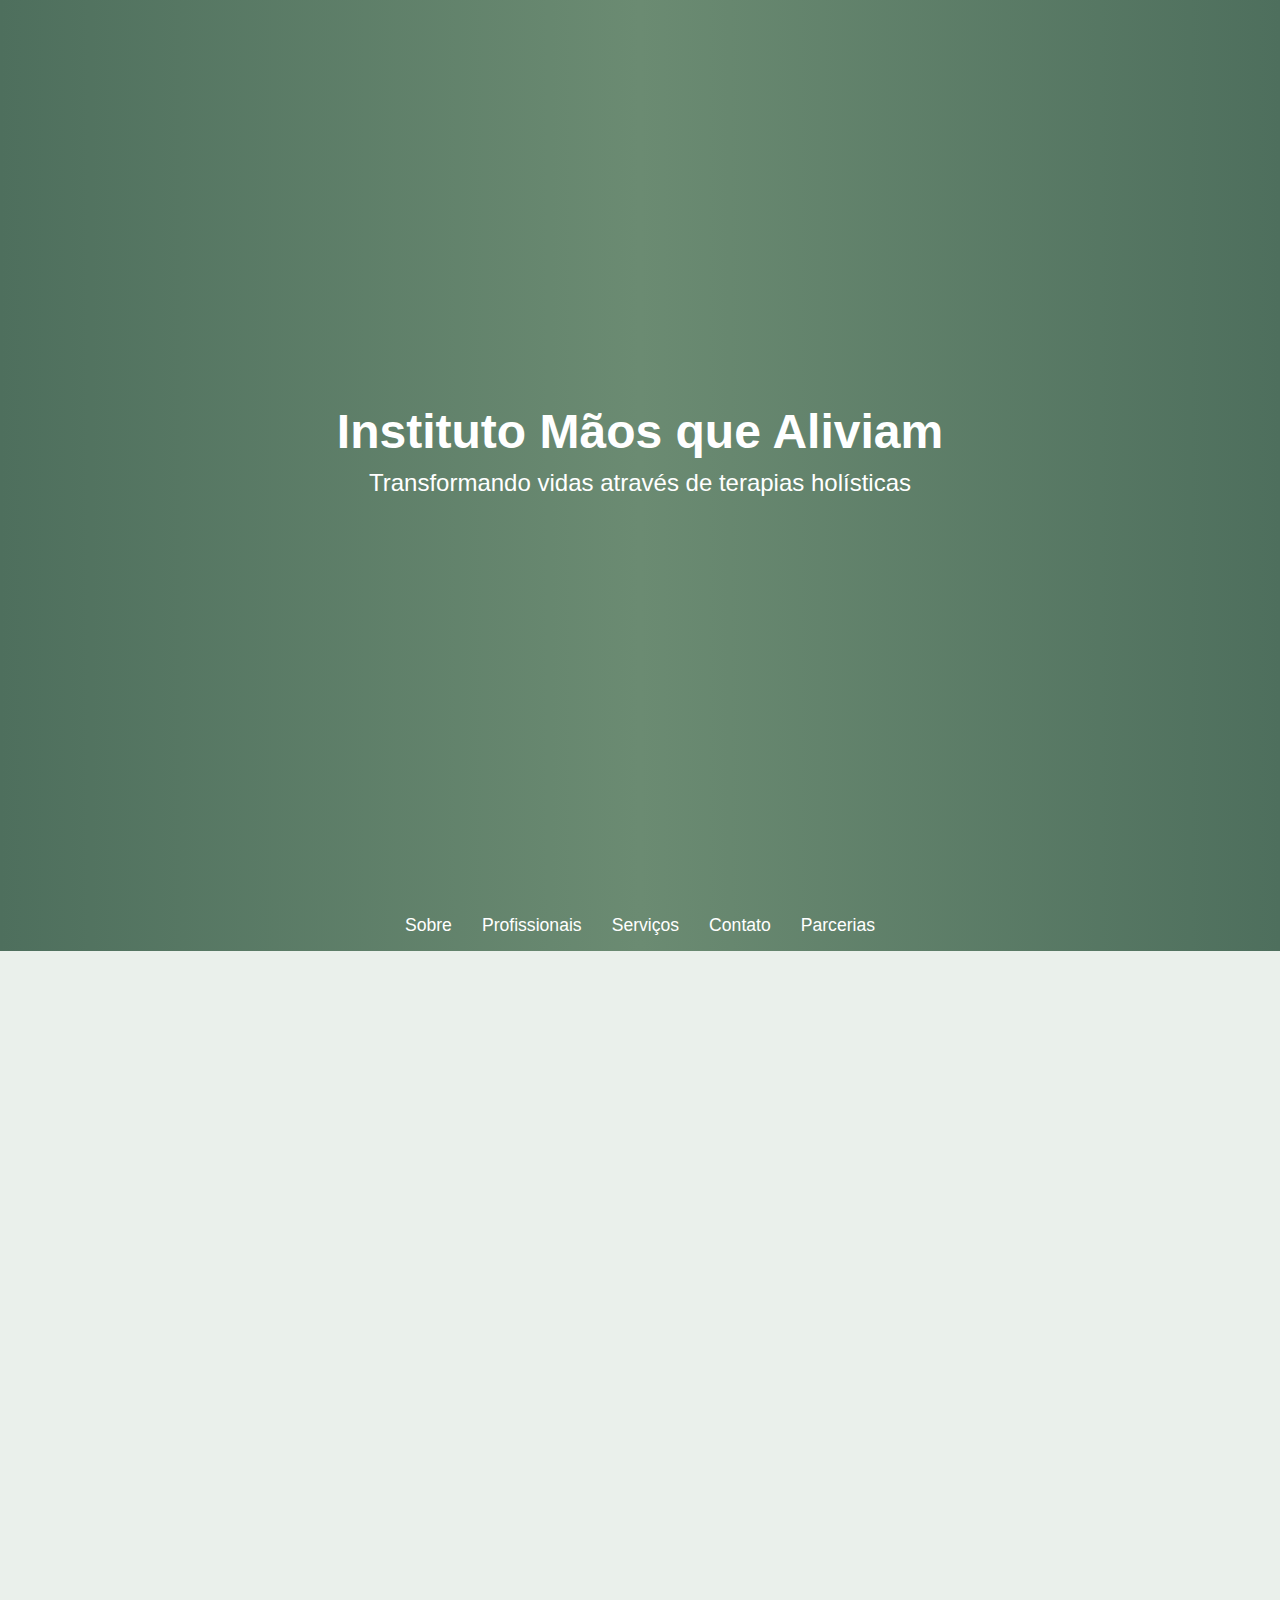
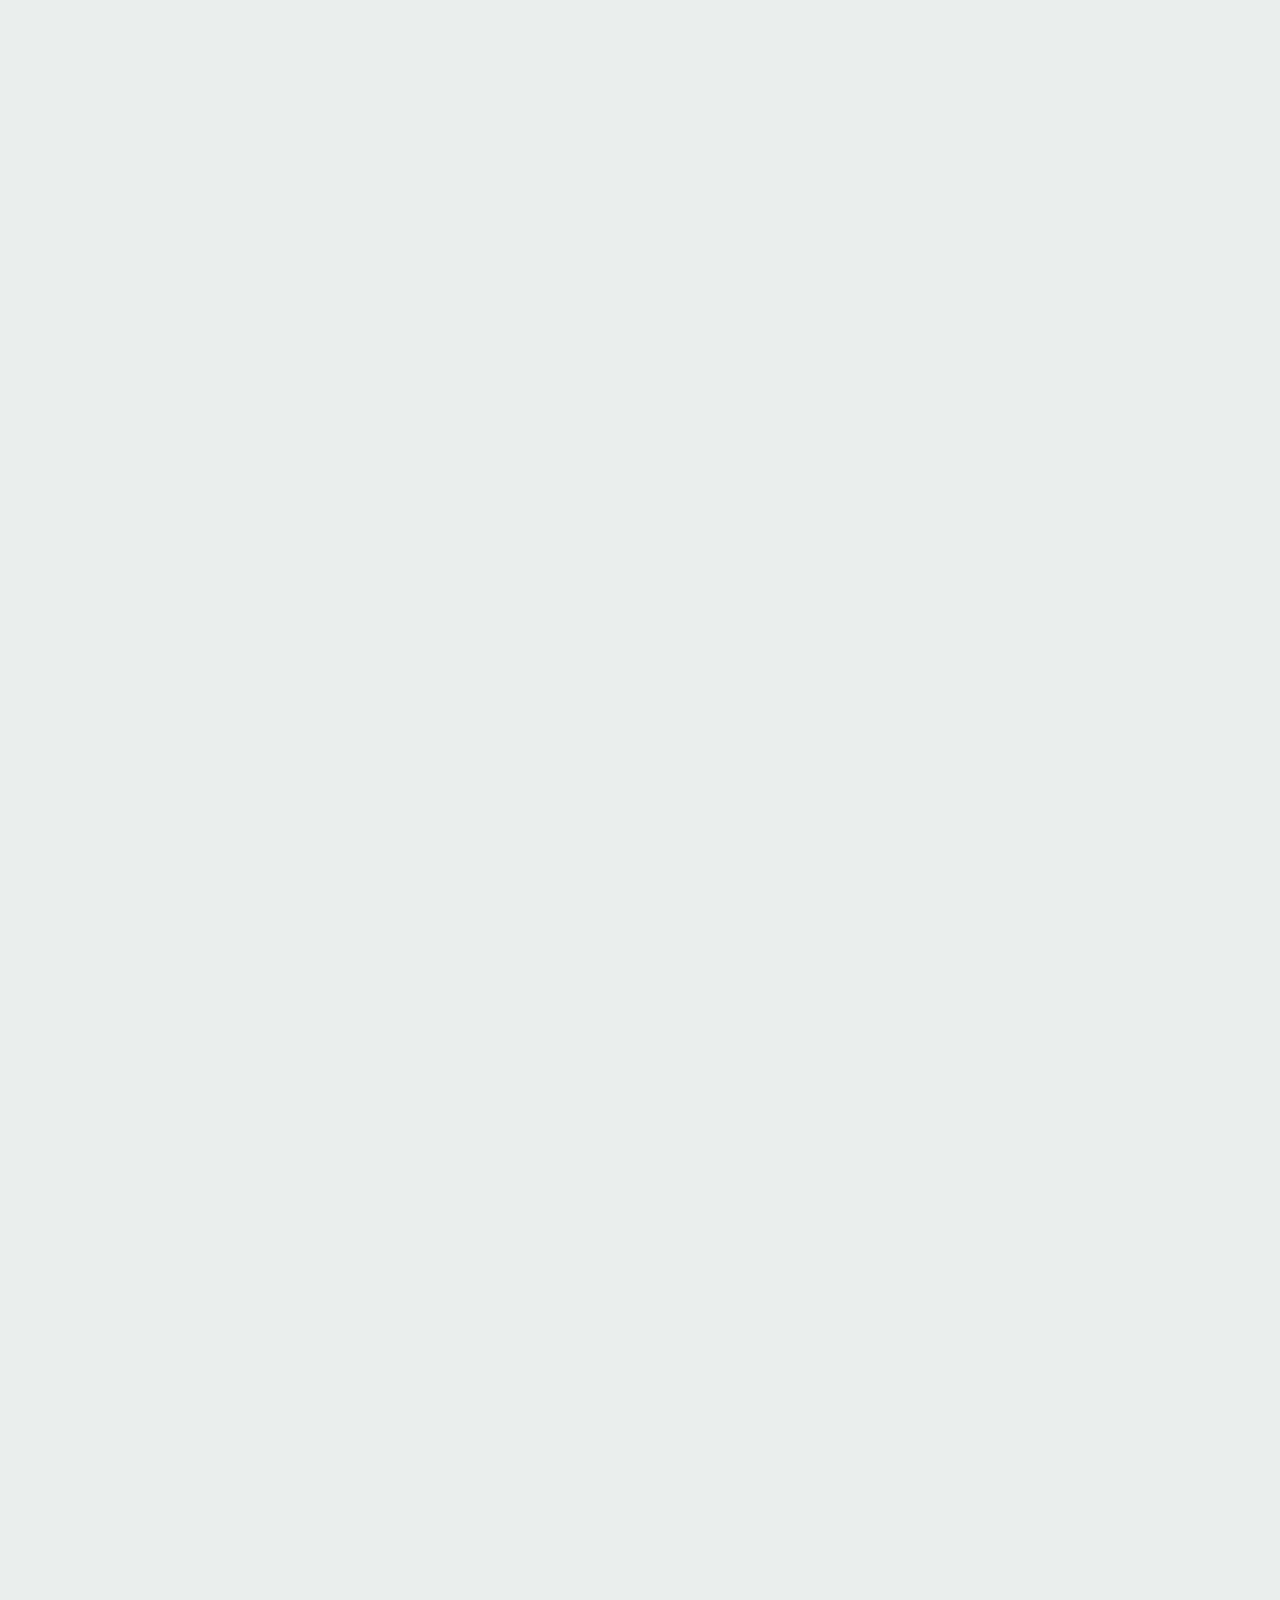
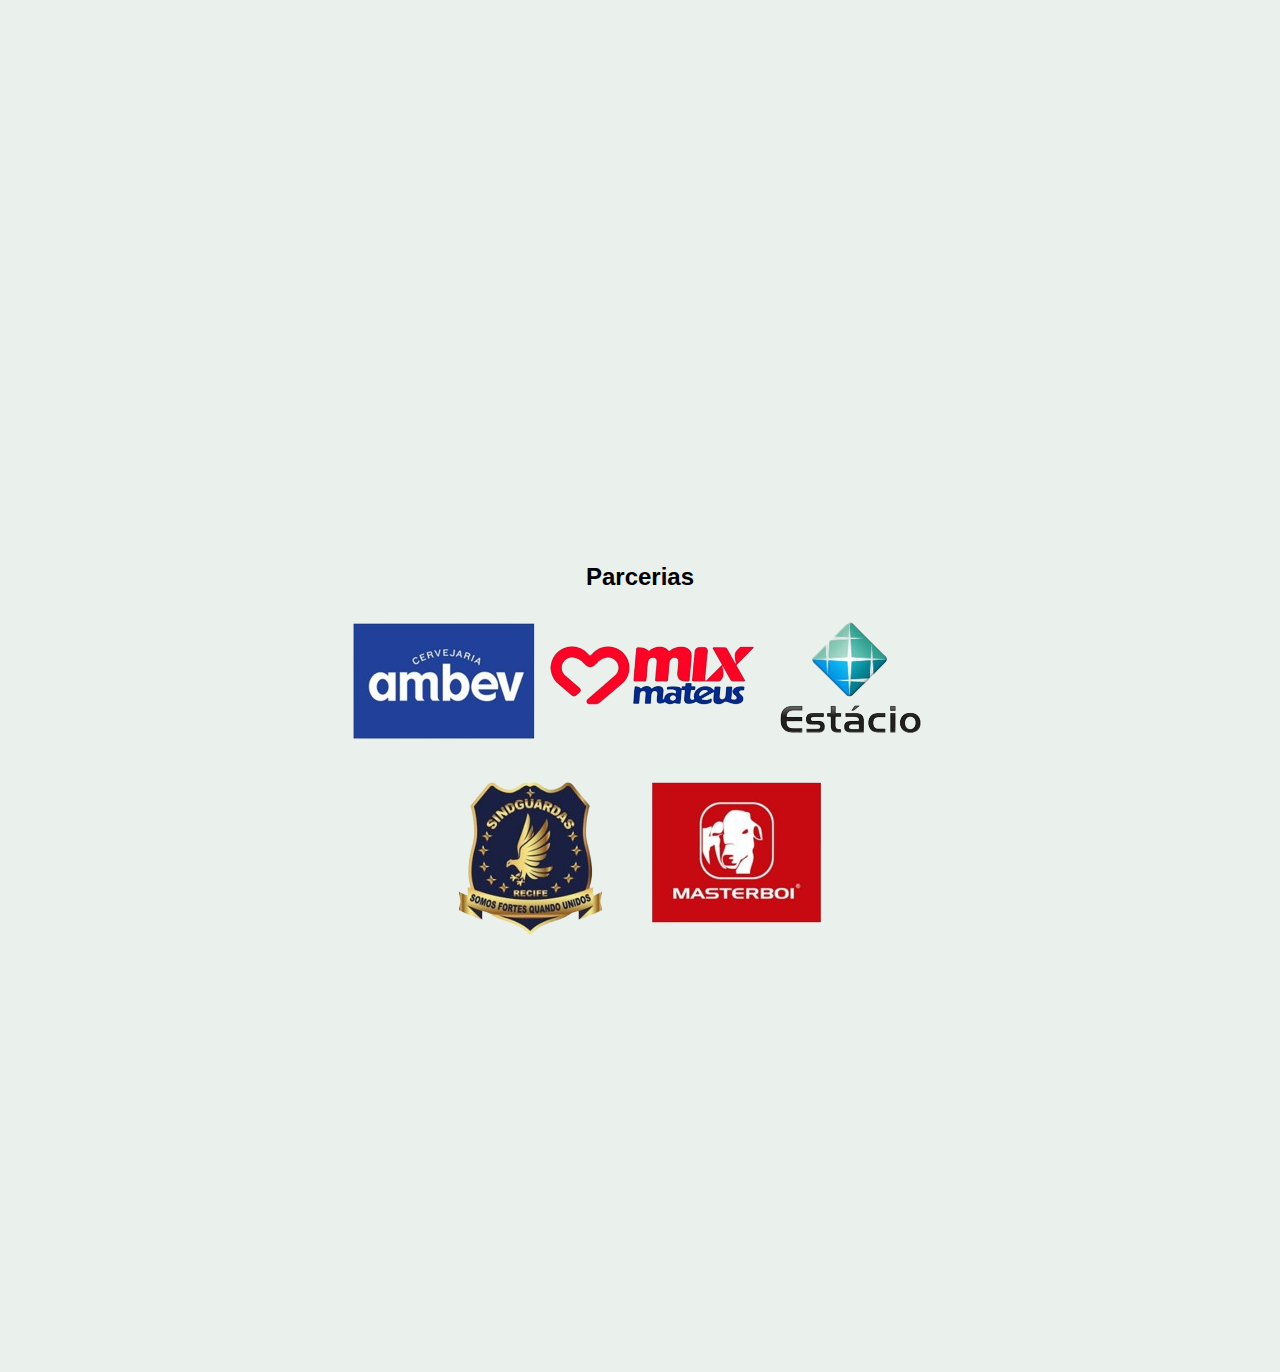
<file: index.html>
<!DOCTYPE html>
<html lang="pt-BR">
<head>
    <meta charset="UTF-8">
    <meta name="viewport" content="width=device-width, initial-scale=1.0">
    <title>Instituto Mãos que Aliviam</title>
    <link rel="stylesheet" href="styles.css">
    <script src="script.js" defer></script>
</head>
<body>
    <header>
        <h1>Instituto Mãos que Aliviam</h1>
        <p>Transformando vidas através de terapias holísticas</p>
    </header>

    <nav>
        <a href="javascript:void(0)" onclick="scrollToSection('about')">Sobre</a>
        <a href="javascript:void(0)" onclick="scrollToSection('professionals')">Profissionais</a>
        <a href="javascript:void(0)" onclick="scrollToSection('services')">Serviços</a>
        <a href="javascript:void(0)" onclick="scrollToSection('contact')">Contato</a>
        <a href="javascript:void(0)" onclick="scrollToSection('parcerias')">Parcerias</a>
    </nav>

    <div class="container">
        <section id="about" class="about">
            <h2>Sobre Nós</h2>
            <p>O Instituto Mãos que Aliviam é muito mais do que uma clínica, é um convite à jornada de autoconhecimento e bem-estar. Com a experiência da terapeuta Genemilda e a inovação de seu filho Geneilton, oferecemos um ambiente acolhedor e personalizado onde você poderá experimentar os benefícios das terapias holísticas. Através de técnicas milenares e conhecimentos modernos, nossos tratamentos visam restaurar o equilíbrio natural do corpo, mente e espírito, proporcionando alívio do estresse, redução da ansiedade, melhora do sono e um profundo senso de paz interior. Nosso objetivo é que você se sinta acolhido e cuidado em cada etapa do processo, para que possa alcançar seus objetivos de saúde e bem-estar.</p>
        </section>

        <section id="professionals" class="professionals">
            <h2>Profissionais</h2>
            <div class="professional">
                <a href="geneilton.html">
                    <img src="fotos/geneilton.jpg" alt="Geneilton Guedes" class="profile-img">
                    <h3>Geneilton Guedes</h3>
                </a>
                <p>Terapeuta holístico especializado em técnicas de relaxamento e cura energética, com mais de 10 anos de experiência.</p>
            </div>
            <div class="professional">
                <a href="genemilda.html">
                    <img src="fotos/Imagem do WhatsApp de 2024-11-12 à(s) 17.58.52_eb79fffd.jpg" alt="Genemilda Guedes" class="profile-img">
                    <h3>Genemilda Guedes</h3>
                </a>
                <p>Especialista em terapias naturais e massagens terapêuticas, focada no equilíbrio do corpo e da mente.</p>
            </div>
        </section>

        <section id="services" class="services">
            <h2>Serviços</h2>
            <div class="service">
                <h3>Massagem Relaxante</h3>
                <p>Ideal para aliviar o estresse e a tensão muscular, promovendo um profundo relaxamento físico e mental. Através de manobras suaves e fluidas, a massagem relaxante auxilia na redução da ansiedade e na melhora da qualidade do sono.</p>
            </div>
            <div class="service">
                <h3>Massagem Modeladora</h3>
                <p>Focada na redução de medidas e no combate à celulite, essa massagem utiliza técnicas específicas para estimular a circulação sanguínea e linfática, auxiliando na eliminação de toxinas e na quebra de gordura localizada.</p>
            </div>
            <div class="service">
                <h3>Massagem Desportiva</h3>
                <p>A massagem desportiva é uma técnica especializada que utiliza manobras específicas para atender às necessidades dos atletas e pessoas fisicamente ativas. Seja você um atleta profissional ou um praticante de atividades físicas regulares, a massagem desportiva pode trazer diversos benefícios para o seu corpo e desempenho.</p>
            </div>
            <div class="service">
            <h3>Drenagem Linfática</h3>
                <p>A drenagem linfática é uma técnica manual que estimula o sistema linfático, responsável por transportar a linfa e eliminar toxinas do organismo. Seus benefícios incluem a redução do inchaço, melhora da circulação e fortalecimento do sistema imunológico.</p>
            </div>
            <div class="service">
                <h3>Auriculoterapia</h3>
                <p>A auriculoterapia é uma técnica que consiste na aplicação de pequenas agulhas ou sementes em pontos específicos da orelha, correspondentes a órgãos e sistemas do corpo. Essa terapia pode auxiliar no tratamento de diversas queixas, como dores, vícios e distúrbios emocionais.</p>
            </div>
            <div class="service">
                <h3>Reflexologia Podal</h3>
                <p>A reflexologia podal é uma técnica que consiste na aplicação de pressão em pontos específicos dos pés, que correspondem a órgãos e sistemas do corpo. Através da estimulação desses pontos, é possível promover o equilíbrio energético e o bem-estar geral.</p>
            </div>
            <div class="service">
                <h3>Ventosaterapia</h3>
                <p>A ventosaterapia é uma técnica milenar que utiliza ventosas para criar uma sucção na pele, promovendo a circulação sanguínea e linfática, aliviando dores e tensões musculares.</p>
            </div>
            <div class="service">
                <h3>Reiki</h3>
                <p>O Reiki é uma técnica de cura natural que utiliza a energia vital universal para promover o equilíbrio físico, emocional e espiritual. Através da imposição das mãos, o terapeuta canaliza essa energia para o paciente, auxiliando na promoção do bem-estar e na autocura.</p>
            </div>
        </section>
        <section id="parcerias" class="parcerias">
            <h2>Parcerias</h2>
            <picture>
            <source media="(max-width:650px )" srcset="fotos/parcerias-pq.png" type="image/png">
            <img src="fotos/1000373834-removebg-preview.png" alt="" class="parcerias">
            </picture>
        </section>

        <section id="contact" class="contact">
            <h2>Contato</h2>
            <p>Entre em contato conosco através das nossas redes sociais:</p>
            <div class="contact-info">
                <a class="facebook" href="####" target="_blank">Facebook</a>
                <a class="instagram" href="https://www.instagram.com/institutomaosquealiviam/" target="_blank">Instagram</a>
                <a class="whatsapp" href="https://l.instagram.com/?u=https%3A%2F%2Fwa.me%2Fqr%2FJAVXIDUJ3E5NA1%3Ffbclid%3DPAZXh0bgNhZW0CMTEAAaZVJ_9F5Sg7c6TdNgPeTitdo99GDd2SslVLdpbk7D3mZtwaU_Bby-fP9f8_aem_34ohZgi1wjjdCBVt_vwpSQ&e=AT2batNE2lnhH9s-hdW6ROLz2Z2s-rlmHieRoZKmF4tCpLgW5GOEF_gCPV9H6YSpnezwIVNsY8SFFE2cjT6bfIGdDVT212o6U8c-NIjGZtm7T_veiQqBrg" target="_blank">WhatsApp</a>
            </div>
        </section>
    </div>
</body>
</html>
</file>
<file: styles.css>
/* Estilos globais */
* {
  margin: 0;
  padding: 0;
  box-sizing: border-box;
  font-family: Arial, sans-serif;
}

body {
  overflow-x: hidden;
  scroll-behavior: smooth;
  background-color: #d3e0d67c ;
}

header {
  display: flex;
  flex-direction: column;
  justify-content: center;
  align-items: center;
  text-align: center;
  height: 100vh;
  background: linear-gradient(to right, #4e6f5d, #6b8b72, #4e6f5d);
  color: white;
  position: relative;
  padding: 20px;
}

header h1 {
  font-size: 3em;
  animation: fadeIn 2s ease-in;
}

header p {
  font-size: 1.5em;
  margin-top: 10px;
  animation: fadeIn 3s ease-in;
}

nav {
  display: flex;
  justify-content: center;
  background: linear-gradient(to right, #4e6f5d, #6b8b72, #4e6f5d);
  padding: 15px 0;
  position: sticky;
  top: 0;
  z-index: 10;
}

nav a {
  margin: 0 15px;
  color: white;
  text-decoration: none;
  font-size: 1.1em;
  transition: color 0.3s;
}

nav a:hover {

  text-decoration: underline;
}
.professional a {
  text-decoration: none;
  color: black;
}
/* Estilos das seções */
section {
  padding: 80px 20px;
  text-align: center;
}

.about, .professionals, .services, .contact {
  margin-bottom: 60px;
  opacity: 0;
  transform: translateY(50px);
  transition: opacity 0.8s ease, transform 0.8s ease;
}

.about.active, .professionals.active, .services.active, .parcerias.active, .contact.active {
  opacity: 1;
  transform: translateY(0);
}

#about {
  background: #ffffff ;
  color: #333;
}

#professionals, #services, #contact {
  background: #ffffff;
}

.professional, .service {
  margin: 20px auto;
  max-width: 600px;
  padding: 20px;
  border-radius: 8px;
  background: #fff;
  box-shadow: 0 0 10px rgba(0, 0, 0, 0.1);
  transition: transform 0.3s ease;
}

.professional:hover, .service:hover {
  transform: scale(1.05);
}

.profile-img {
  width: 100%;
  height: auto;
  border-radius: 50%;
  max-width: 200px;
  transition: transform 0.3s;
}

.profile-img:hover {
  transform: scale(1.1);
}

.contact-info a {
  display: inline-block;
  margin: 5px 10px;
  padding: 10px 20px;
  color: white;
  border-radius: 4px;
  transition: background-color 0.3s ease;
  text-decoration: none;
}
.parcerias>picture{
  transition: transform 0.3s ease;
  border-radius: 8px;
  width: 100%;
  max-width: 150px;
  margin: 20px auto;
  margin-bottom: 60px;
  transform: translateY(50px);
  transition: opacity 0.8s ease, transform 0.8s ease;
}

.contact-info .facebook { background-color: #3b5998; }
.contact-info .instagram { background-color: #e4405f; }
.contact-info .whatsapp { background-color: #25d366; }

.contact-info a:hover {
  opacity: 0.8;
}

/* Animações */
@keyframes fadeIn {
  from { opacity: 0; transform: translateY(-20px); }
  to { opacity: 1; transform: translateY(0); }
}
</file>
